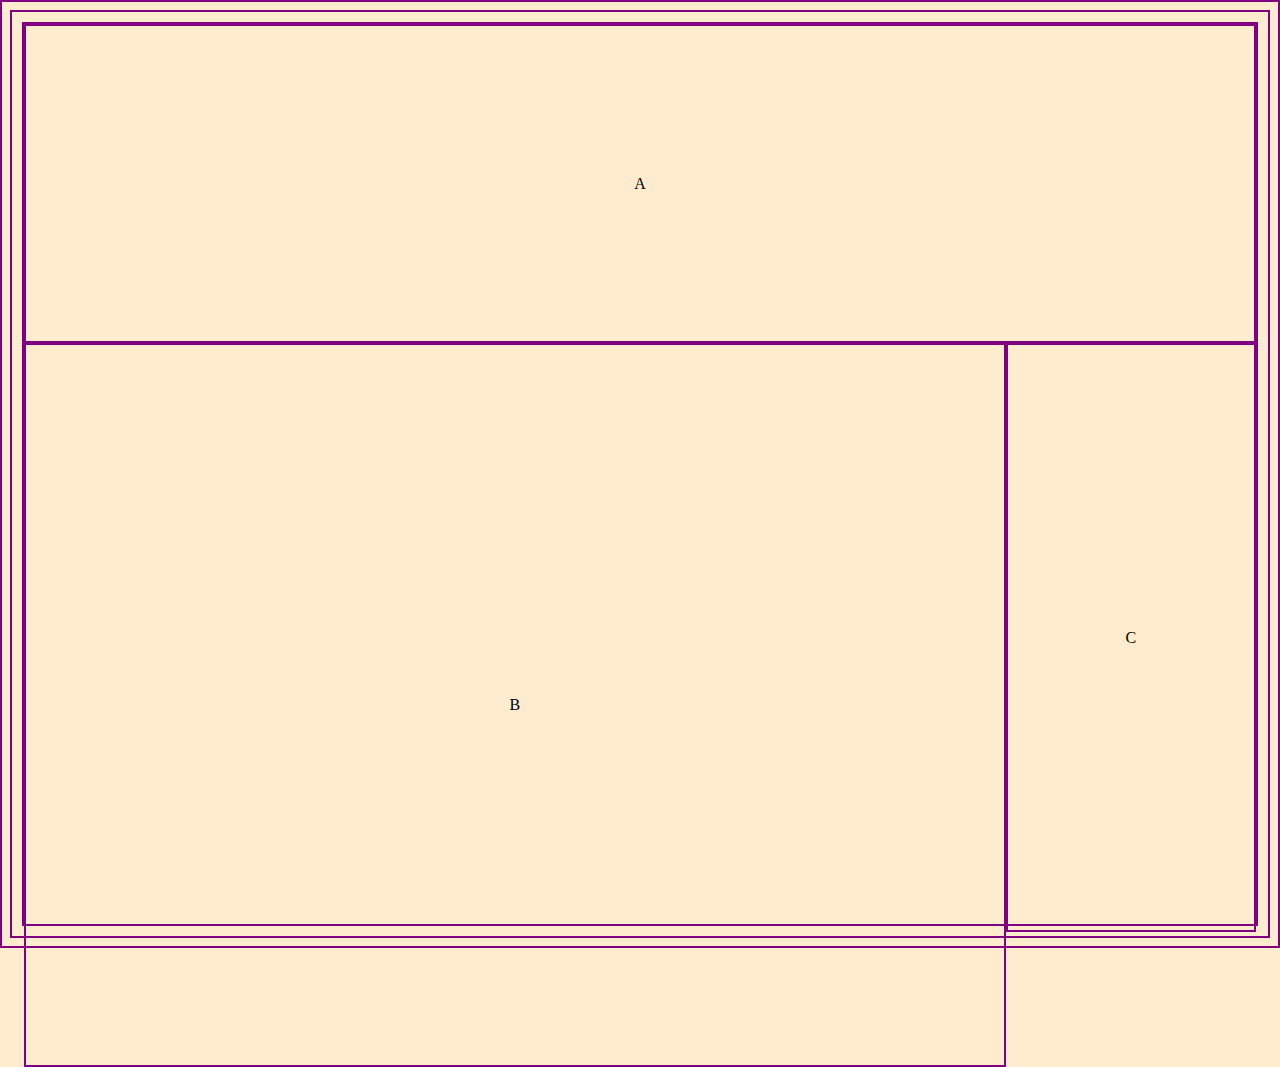
<file: medial-queries1/index.html>
<!DOCTYPE html>
<html lang="en" dir="ltr">
  <head>
    <meta charset="utf-8">
    <title>Media Queries 1</title>
    <link rel="stylesheet" href="main.css">
  </head>
  <body>
    <div class="container">
      <div class="a"> A</div>
      <div class="b">B</div>
      <div class="c">C</div>
    </div>
  </body>
</html>
</file>
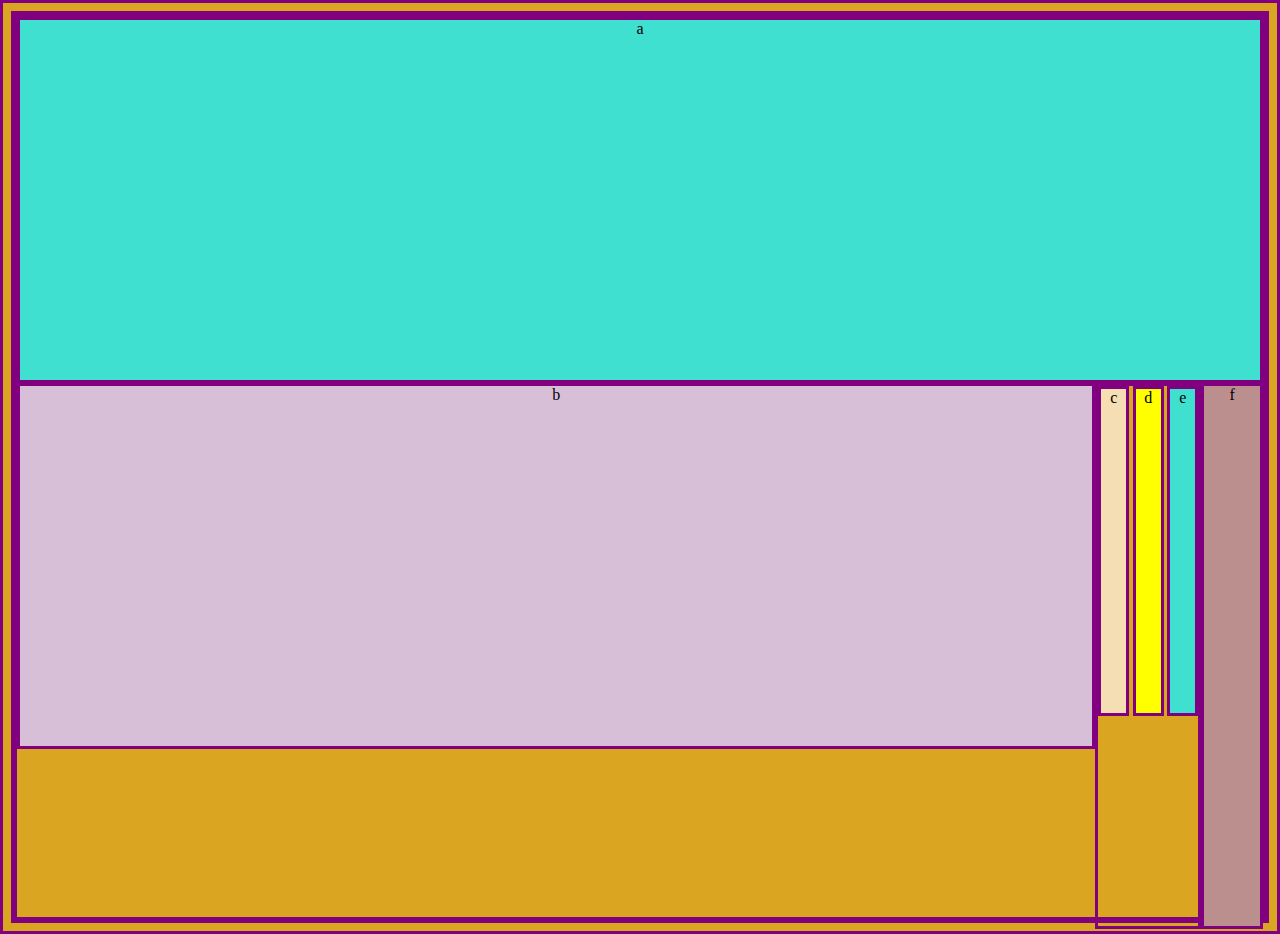
<file: medial-queries2/index.html>
<!DOCTYPE html>
<html lang="en" dir="ltr">
  <head>
    <meta charset="utf-8">
    <title>Media Queries 2</title>
    <link rel="stylesheet" href="main.css">
  </head>
  <body>
    <div class="container">
      <div class="a">a</div>
      <div class="b">b</div>
    <div class="row">
      <div class="c">c</div>
      <div class="d">d</div>
      <div class="e">e</div></div>
      <div class="f">f</div>
    </div>
  </body>
</html>
</file>
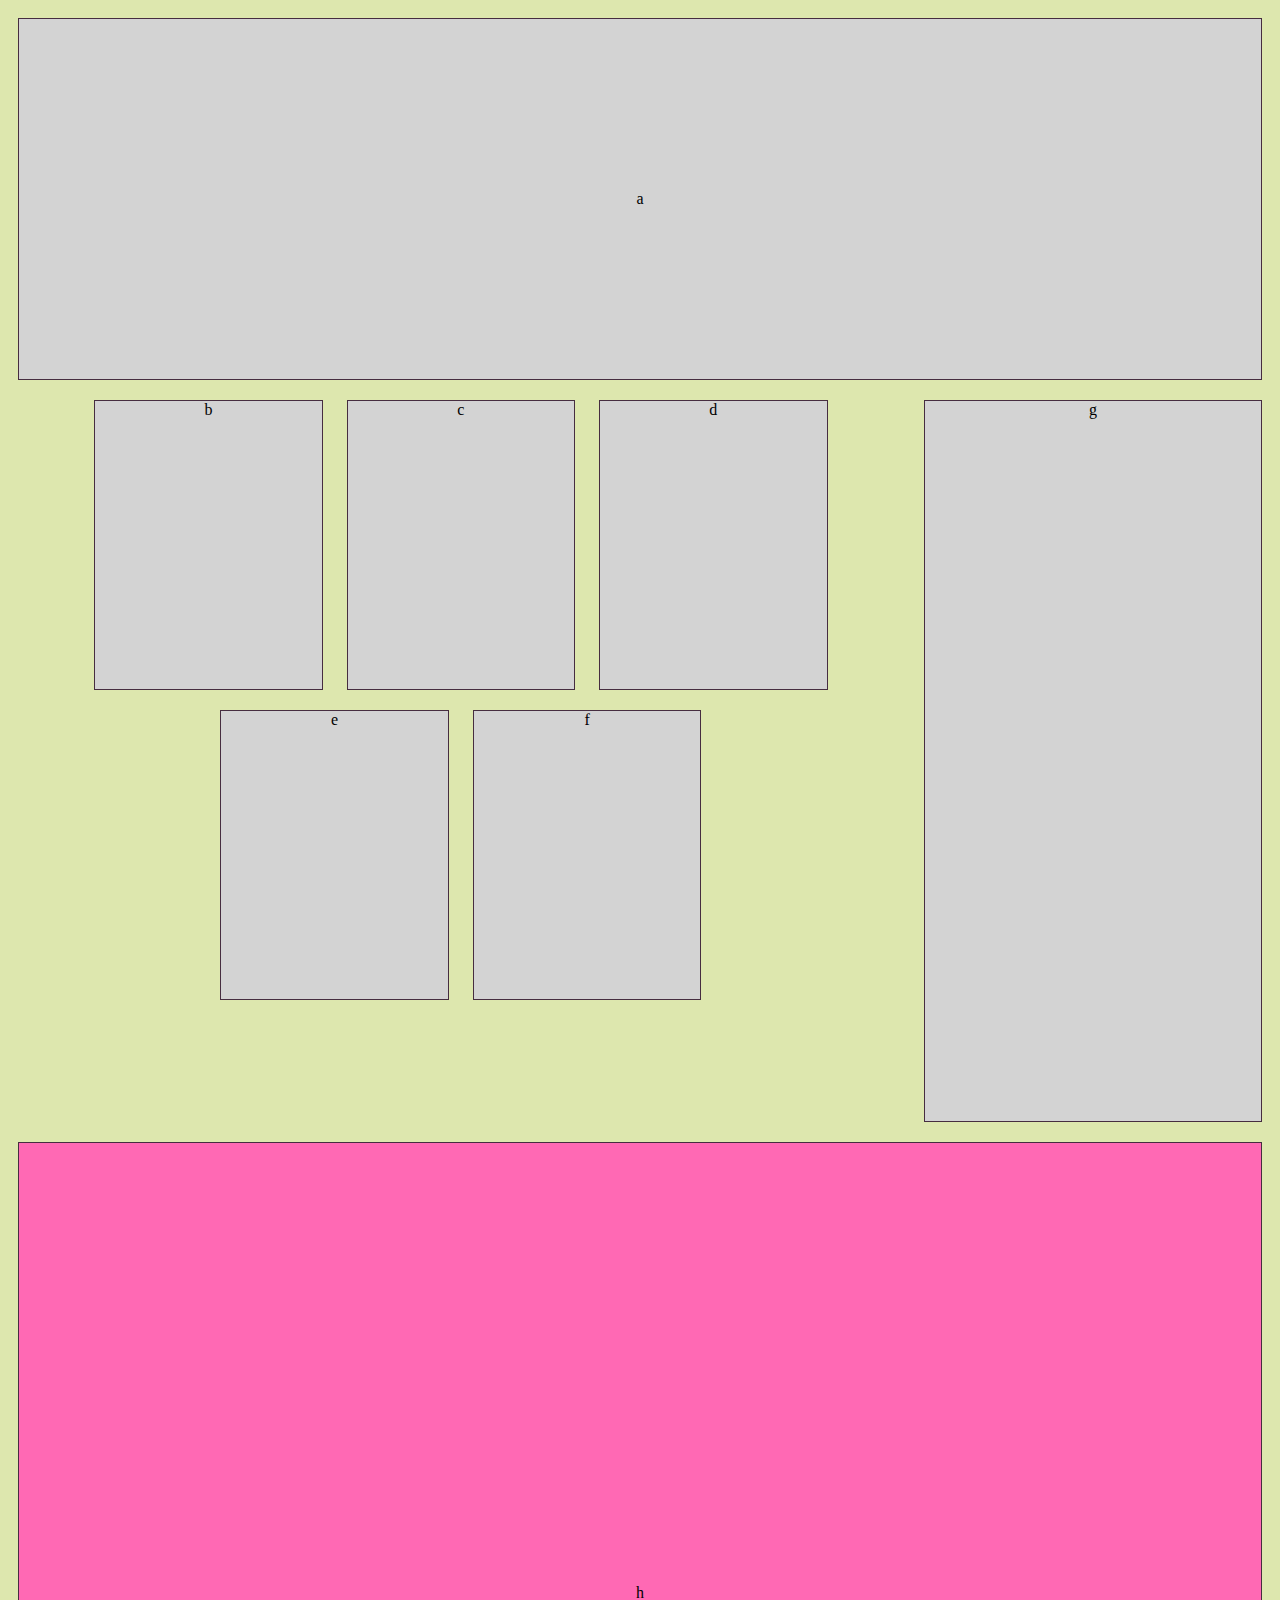
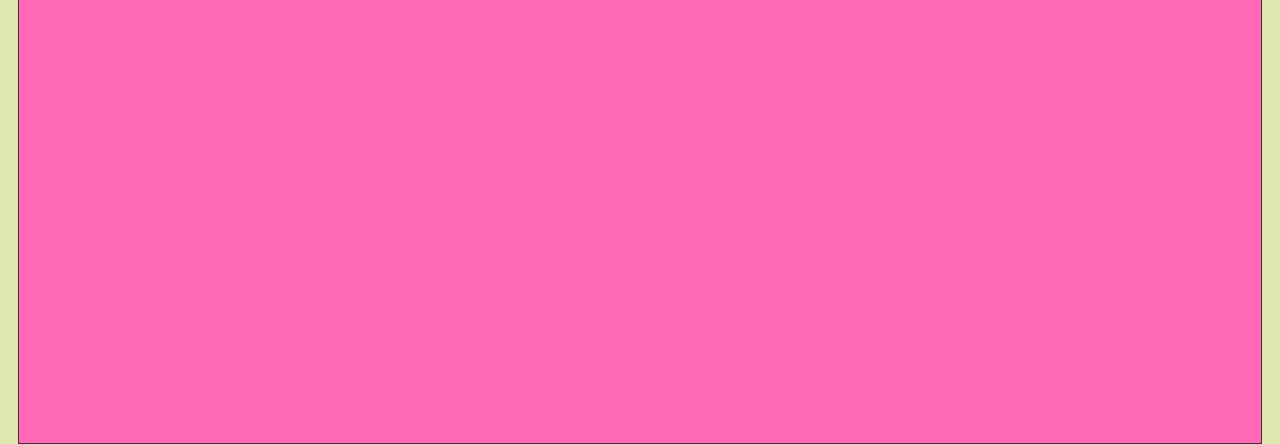
<file: medial-queries3/index.html>
<!DOCTYPE html>
<html lang="en" dir="ltr">
  <head>
    <meta charset="utf-8">
    <title>Media Queries 3</title>
    <link rel="stylesheet" href="main.css">
  </head>
  <body>
    <div class="container">
      <div class="a">a</div>
      <div class="row">
      <div class="b">b</div>
      <div class="c">c</div>
      <div class="d">d</div>
      <div class="e">e</div>
      <div class="f">f</div>
    </div>
      <div class="g">g</div>
      <div class="h">h</div>
    </div>
  </body>
</html>
</file>
<file: medial-queries1/main.css>
body {
  background: blanchedalmond;
}
.container{
  display:flex;
  flex-direction:column;
  /* text-align: center;
  justify-content: space-between; */
  height:100vh;
  /* flex-wrap:wrap; */
  /* gap:0.5em; */
  /* border: 10px solid red; */
  margin: 10px;

}
*{
  border:2px solid purple
}
.b{
  display: flex;
  flex-direction: column;
  height: 60%;
  justify-content: center;
  text-align: center;
}
.a,.c{
  display: flex;
  flex-direction: column;
  justify-content: center;
  text-align: center;
  height: 20%;

}

@media (min-width:600px){
  .container{
    flex-direction: row;
      flex-wrap: wrap;}
  
  .a{
    width: 100%;
    height:35%;
  }
  .b {
    height: 80%;
    flex-grow: 1;
    flex-wrap: wrap;
  }
  .c{
    width: 20%;
    height: 65%;
  }
</file>
<file: medial-queries2/main.css>
body {
  background: goldenrod;
}

.container{
  display: flex;
  flex-direction: column;
  text-align: center;
  justify-content: space-evenly;
  height: 100vh;
}
*{
  border: 3px solid purple;
}
.a{
  flex-grow: 1;
  background-color: turquoise;
  }
.b{
  flex-grow: 3;
  background-color: thistle;
}
.row{
  display:flex;
  flex-direction:row;
   flex-basis: 100px;
  flex-wrap:wrap;
  justify-content: space-evenly;
  /* background-color: skyblue; */
  text-align: center;
  justify-content: space-between;
  max-width: 33.3%;
  }
  .c{
    background-color: wheat;
  }
  .d{
    background-color: yellow;
  }
  .e{
    background-color: turquoise;
  }
.f{
  flex-grow: 2;
  background-color: rosybrown;
}
@media (min-width: 600px) {
  .container {
    flex-flow: row wrap;
    
  }
  .a{
    width: 100%;
    height: 40%;
  }
  .b{
    width:80%;
    height: 40%;
  }
  .c,.d,.e{
    display: inline-block;
    flex-direction: row;
    flex-wrap: wrap;
    height: 60%;
    width: 25%; 
  }
  .f{
 height: 60%;
 flex-grow: 2;
  }
}
</file>
<file: medial-queries3/main.css>
/* body {
  background: peachpuff;
}
.container{
   display: flex;
  flex-direction: row;
  justify-content: space-between;
  text-align: center;
  height: 100vh;
  gap: 0.5em;
    flex-wrap: wrap;}
 
/* container{
  height: 544px; 
  width: 100%;
  border: 2px solid black;
    display: flex;} */
/* *{
border: 1px solid rgb(139, 46, 139);
}
.a{
  display: flex;
  flex-direction: column;
  width: 100%;
}
.b,.c,.d,.e,.f,.g{
  display:flex;
  flex-direction: row;
  max-width: 26.6%;
  width: 200px;
            height: 200px;
            background-color: tomato;
            border: 2px solid green;
            margin: 10px;
            padding: 3px;
} */
/* .h{
  flex-direction: column-reverse;
} */ */
* {
  border: 1px solid purple;
}

body {
  background: rgba(221, 231, 173, 0.993);
}

.container {
  display: flex;
  flex-direction: column;
  height: 100vh;
}

.a, .b, .c, .d, .e, .f, .g, .h {
  background-color: lightgrey;
  border: 1px solid rgb(70, 45, 64);
  margin: 10px;
}

.h {
  display: flex;
  flex-direction: column;
  justify-content: center;
  text-align: center;
  height: 40%;
  background-color: hotpink;
}

.row{
  display: inline-block;
  flex-direction: column;
  justify-content: center;
  text-align: center;
  height: 40%;
  flex-grow: 2;
}

.a {
  display: flex;
  flex-direction: column;
  justify-content: center;
  text-align: center;
  height: 20%;
}

.b, .c, .d, .e, .f, .g {
  display: inline-block;
  flex-direction: column;
  text-align: center;
  justify-content: center;
    /* align-items: center; */
  height: 40%;
  width: 25%;
  align-items: center;
  flex-grow: 2;
}

/* .h {
  display: flex;
  flex-direction: column;
  justify-content: right;
  text-align: center;
  align-self: flex-end;
  
} */
@media (min-width:600px) {
  .container {
    flex-direction: row;
    flex-wrap: wrap;
  }
  .a{
    width: 100%;
    height: 40%;
  }
  .b,.c,.d,.e,.f,.g{
    max-width: 26.6%;
  }

  .h{
    flex-grow: 1;
    height: 100%;
    width: 100%;
  }
  .b, .c, .d {
    display: inline-block;
    flex-direction: row;
    flex-wrap: wrap;
    height: 80%;
    flex-grow: 1;
    justify-content: space-around;
    align-items: stretch;
  }
  .e, .f, .g {
    display: inline-block;
    flex-flow:row wrap;
    height: 80%;
    flex-grow: 1;
    justify-content: space-around;
    align-items: stretch;
  }
  
}
</file>
